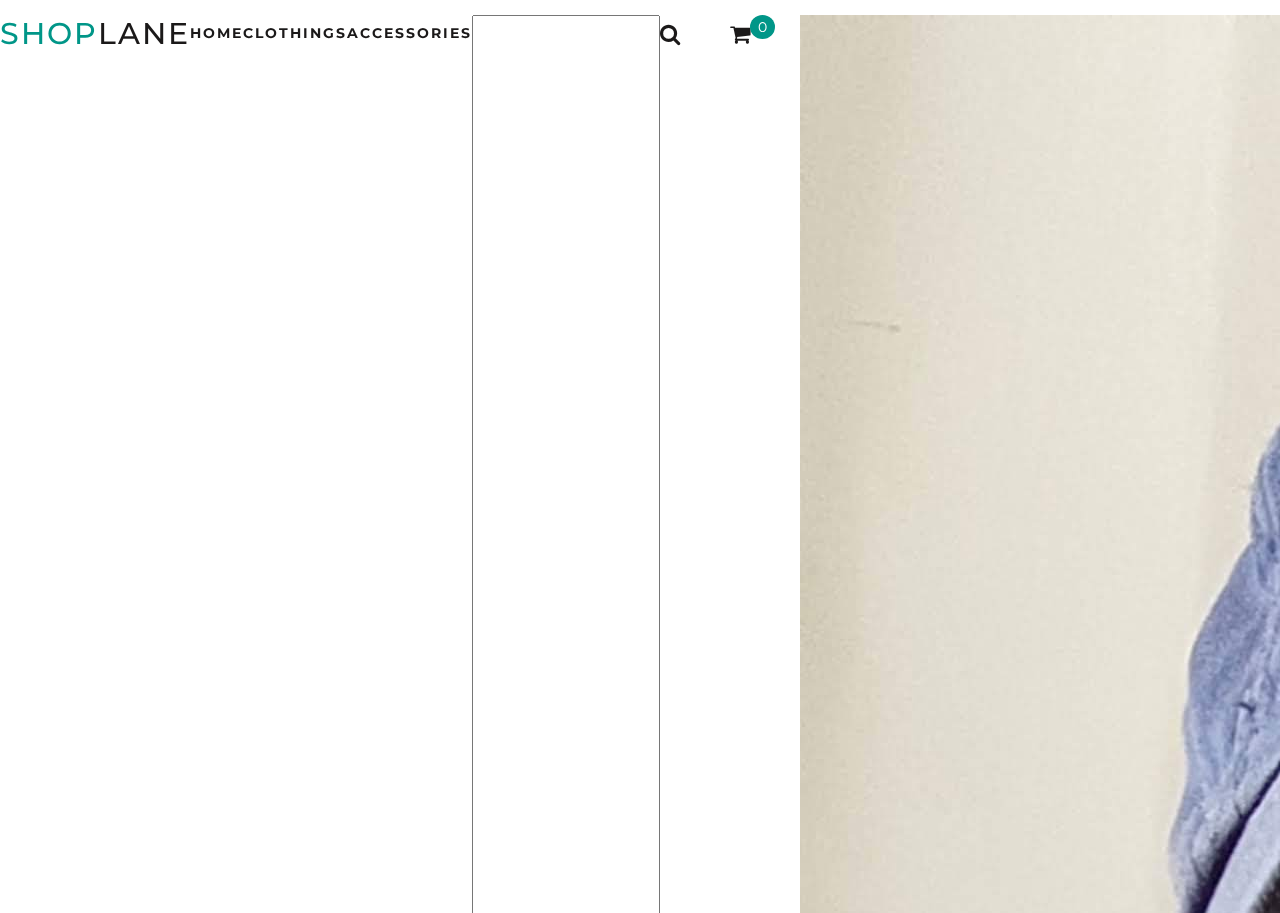
<file: checkout.html>
<!DOCTYPE html>
<html lang="en">

<head>
    <meta charset="UTF-8">
    <meta http-equiv="X-UA-Compatible" content="IE=edge">
    <meta name="viewport" content="width=device-width, initial-scale=1.0">
    <title>SHOPLANE - A Place For Shopping</title>
    <link rel="stylesheet" href="assets/css/style.css">
    <link href="https://stackpath.bootstrapcdn.com/font-awesome/4.7.0/css/font-awesome.min.css" rel="stylesheet">
    <link href="https://fonts.googleapis.com/css?family=Montserrat&amp;display=swap" rel="stylesheet">
    <script src="https://ajax.googleapis.com/ajax/libs/jquery/3.6.0/jquery.min.js"></script>
</head>

<body>
    <header>
        <a href="index.html" class="logo">
            <h4>SHOP<span>LANE</span>
            </h4>
        </a>
        <ul class="menu">
            <li class="menu-item">
                <a href="index.html">
                    Home
                </a>
            </li>
            <li class="menu-item">
                <a href="index.html#clothing">
                    clothings
                </a>
            </li>
            <li class="menu-item">
                <a href="index.html#accessories">
                    accessories
                </a>
            </li>
        </ul>
        <div class="icons">
            <input type="text" name="" id="search" placeholder="eg. polo t-shirt for men">
            <i class="fa fa-search" aria-hidden="true"></i>
            <div class="cart">
                <a href="checkout.html">
                    <i class="fa fa-shopping-cart" aria-hidden="true"></i>
                    <span id="cart-count">0</span>
                </a>
            </div>
            <img src="assets/img/user.jpg" id="user-img">
            <div class="hamburger">
                <span class="bar"></span>
                <span class="bar"></span>
                <span class="bar"></span>
            </div>
        </div>
    </header>
    <main id="cart-page">
        <h1>Checkout</h1>
        <section id="cart-container">
            <div id="checkout">
                <p>Total Items:
                    <span id="item-count"></span>
                </p>
                <div id="cart-item-container" class="cart-items"></div>
            </div>
            <div id="place-order">
                <div class="cart-card">
                    <h2>Total Amount</h2>
                    <p>
                        TotalAmount: Rs
                        <span id="total-amount"></span>
                    </p>
                    <a href="orderconfirm.html">
                        <button id="place-order-btn">Place Order</button>
                    </a>
                </div>
            </div>
        </section>
    </main>
    <footer>
        <ul id="store">
            <li>
                <h3>Online Store</h3>
            </li>
            <li><a href="index.html#clothing">Men Clothing</a></li>
            <li><a href="index.html#clothing">Women Clothing</a></li>
            <li><a href="index.html#accessories">Men Accessories</a></li>
            <li><a href="index.html#accessories">Women Accessories</a></li>
        </ul>
        <ul id="links">
            <li>
                <h3>Helpful links</h3>
            </li>
            <li><a href="#">home</a></li>
            <li><a href="#">about</a></li>
            <li><a href="#">contact</a></li>
        </ul>
        <ul id="partner">
            <li>
                <h3>patners</h3>
            </li>
            <li><a href="#">zara</a></li>
            <li><a href="#">pantaloons</a></li>
            <li><a href="#">levis</a></li>
            <li><a href="#">ucb</a></li>
            <li><a href="#">+ many more</a></li>
        </ul>
        <ul id="address">
            <li>
                <h3>address</h3>
            </li>
            <li>building 101</li>
            <li>central avenue</li>
            <li>la - 902722</li>
            <li>united states</li>
        </ul>
    </footer>
    <img src="assets/img/OKAY6Fl.png" id="project-logo" alt="EdYoda Project Logo">
    <script src="assets/javaScript/script.js"></script>
    <script src="assets/javaScript/checkout.js"></script>
</body>

</html>
</file>
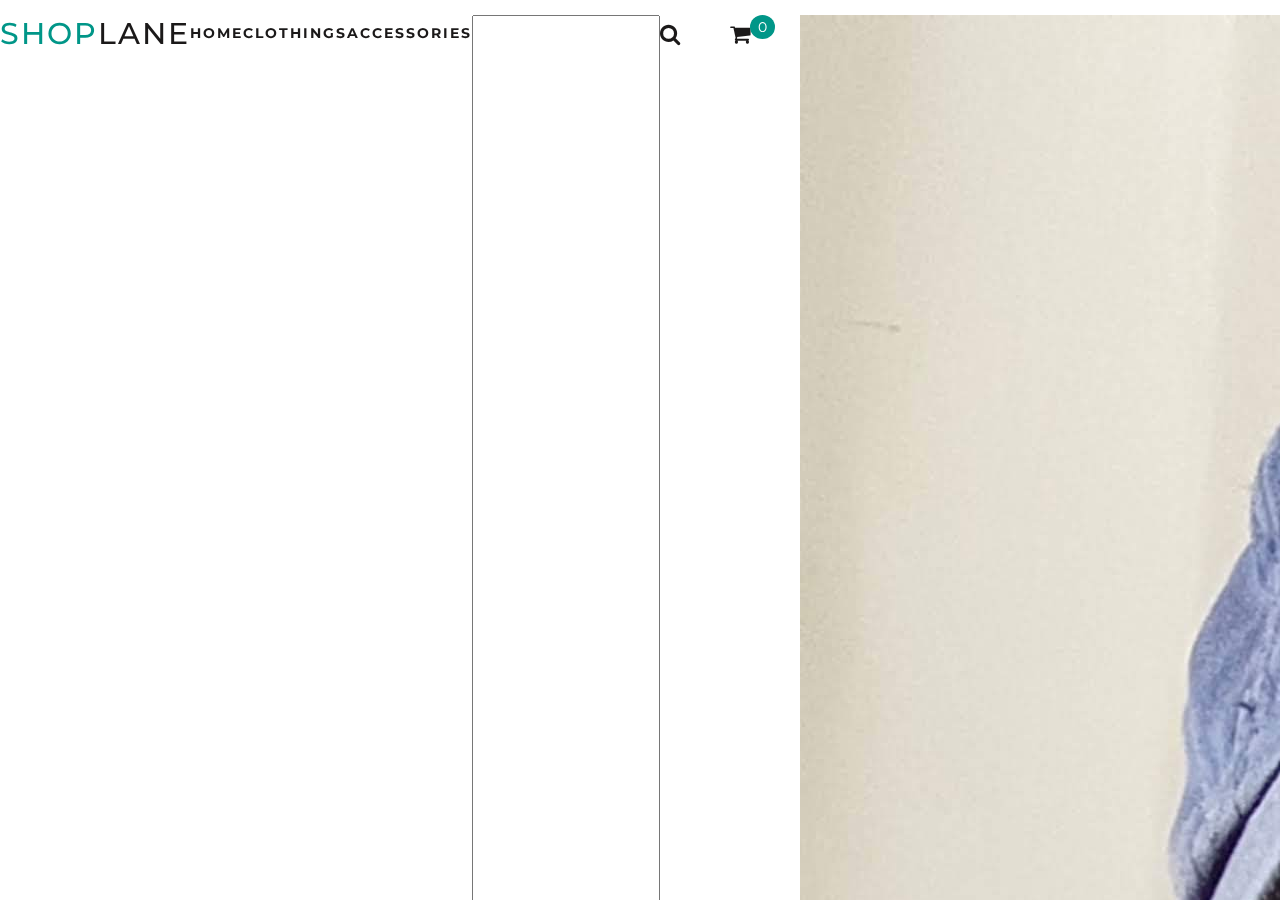
<file: product.html>
<!DOCTYPE html>
<html lang="en">

<head>
    <meta charset="UTF-8">
    <meta http-equiv="X-UA-Compatible" content="IE=edge">
    <meta name="viewport" content="width=device-width, initial-scale=1.0">
    <title>SHOPLANE - A Place For Shopping</title>
    <link rel="stylesheet" href="assets/css/style.css">
    <link href="https://stackpath.bootstrapcdn.com/font-awesome/4.7.0/css/font-awesome.min.css" rel="stylesheet">
    <link href="https://fonts.googleapis.com/css?family=Montserrat&amp;display=swap" rel="stylesheet">
    <script src="https://ajax.googleapis.com/ajax/libs/jquery/3.6.0/jquery.min.js"></script>
</head>

<body>
    <header>
        <a href="index.html" class="logo">
            <h4>SHOP<span>LANE</span>
            </h4>
        </a>
        <ul class="menu">
            <li class="menu-item">
                <a href="index.html">
                    Home
                </a>
            </li>
            <li class="menu-item">
                <a href="index.html#clothing">
                    clothings
                </a>
            </li>
            <li class="menu-item">
                <a href="index.html#accessories">
                    accessories
                </a>
            </li>
        </ul>
        <div class="icons">
            <input type="text" name="" id="search" placeholder="eg. polo t-shirt for men">
            <i class="fa fa-search" aria-hidden="true"></i>
            <div class="cart">
                <a href="checkout.html">
                    <i class="fa fa-shopping-cart" aria-hidden="true"></i>
                    <span id="cart-count">0</span>
                </a>
            </div>
            <img src="assets/img/user.jpg" id="user-img">
            <div class="hamburger">
                <span class="bar"></span>
                <span class="bar"></span>
                <span class="bar"></span>
            </div>
        </div>
    </header>
    <main id="product">
        <section id="product-image">

        </section>
        <section id="product-detail">

        </section>
    </main>

    <footer>
        <ul id="store">
            <li>
                <h3>Online Store</h3>
            </li>
            <li><a href="index.html#clothing">Men Clothing</a></li>
            <li><a href="index.html#clothing">Women Clothing</a></li>
            <li><a href="index.html#accessories">Men Accessories</a></li>
            <li><a href="index.html#accessories">Women Accessories</a></li>
        </ul>
        <ul id="links">
            <li>
                <h3>Helpful links</h3>
            </li>
            <li><a href="#">home</a></li>
            <li><a href="#">about</a></li>
            <li><a href="#">contact</a></li>
        </ul>
        <ul id="partner">
            <li>
                <h3>patners</h3>
            </li>
            <li><a href="#">zara</a></li>
            <li><a href="#">pantaloons</a></li>
            <li><a href="#">levis</a></li>
            <li><a href="#">ucb</a></li>
            <li><a href="#">+ many more</a></li>
        </ul>
        <ul id="address">
            <li>
                <h3>address</h3>
            </li>
            <li>building 101</li>
            <li>central avenue</li>
            <li>la - 902722</li>
            <li>united states</li>
        </ul>
    </footer>
    <img src="assets/img/OKAY6Fl.png" id="project-logo" alt="EdYoda Project Logo">
    <script src="assets/javaScript/script.js"></script>
    <script src="assets/javaScript/product.js"></script>
</body>

</html>
</file>
<file: assets/css/style.css>
html{
    scroll-behavior: smooth;
}
*{
    box-sizing: border-box;
    font-family: "Montserrat", sans-serif;
    margin: 0;
    padding: 0;
}
body{
    scroll-behavior: smooth;
    overflow-x: hidden;
    padding-top: 10vh;
}
header{
    width: 100%;
    display: flex;
    justify-content: space-around;
    box-shadow: 2px 4px 2px rgba(17, 16, 16, 0.5);
    padding: 15px 0;
    min-height: 8vh;
    top: 0;
    position: fixed;
    z-index: 50;
    background-color: #fff;
}
header h4{
    font-size: 30px;
    color: #009688;
    font-weight: 500;
    letter-spacing: 2px;
}
header h4 span{
    margin-left: 0;
    color: rgb(27, 25, 25);
}
.logo{
    cursor: pointer;
}
header ul{
    display: flex;
    justify-content: space-around;
    padding-top: 8px;
    width: 30%;
    list-style: none;
}
header ul li a{
    font-size: 14px;
    color: rgb(27, 25, 25);
    text-transform: uppercase;
    font-weight: 700;
    letter-spacing: 2px;
    transition: all 0.2s;
    cursor: pointer;
}
header ul li a:hover{
    color: #009688;
}
.icons{
    display: flex;
}
.icons i{
    font-size: 22px;
    padding-top: 8px;
    cursor: pointer;
    margin-right: 50px;
}

.fa-search::before {
    content: "\f002";
}
.fa-shopping-cart::before {
    content: "\f07a";
}
.fa-user-circle-o::before {
    content: "\f2be";
}
.fa{
    color: rgb(27, 25, 25);
}
.cart{
    position: relative;
}
#cart-count{
    color: #fff;
    background-color: #009688;
    border-radius: 50%;
    font-size: 14px;
    padding: 3px 8px;
    position: absolute;
    margin-left: -50px;
}
.hamburger{
    display: none;
    cursor: pointer;
    padding-top: 8px;
}
.bar{
    display: block;
    width: 25px;
    height: 3px;
    margin: 5px auto;
    -webkit-transition: all 0.3s ease-in-out;
    transition: all 0.3s ease-in-out;
    background-color: rgb(27, 25, 25);
}
@media(max-width:1024px){
    body{
        overflow-x: hidden;
    }
    .hamburger{
        display: block;
    }
    .hamburger.active .bar:nth-child(2){
        opacity: 0;
    }
    .hamburger.active .bar:nth-child(1){
        transform: translateY(8px) rotate(-45deg);
    }
    .hamburger.active .bar:nth-child(3){
        transform: translateY(-8px) rotate(45deg);
    }
    .menu{
        position: fixed;
        right: -100%;
        top: 10.4vh;
        gap: 0;
        flex-direction: column;
        justify-content: flex-start;
        background-color: #009688;
        width: 50%;
        height: 89vh;
        text-align: center;
        transition: 0.5s ease-in;
        z-index: 100;
        padding-top: 8px;
    }
    .menu-item{        
        margin-top: 100px;
    }
    .menu-item a:hover{
        color: #fff;
    }
    .menu.active{
        right: 0;
    }
}
@media screen and (max-width:425px){
    body{
        overflow-x: hidden;
    }
    header h4{
        font-size: 24px;
    }
    .icons i{
        padding-top: 6px;
        font-size: 20px;
        margin-right: 20px;
    }
    .cart{
        margin-right: 15px;
    }
    #cart-count{
        margin-left: -22px;
    }
    .hamburger{
        padding-top: 2px;
    }
}
@media screen and (max-width: 320px){
    header h4 {
      font-size: 20px;
    }
    .icons i {
      padding-top: 4px;
      font-size: 16px;
      margin-right: 15px;
    }
    .hamburger {
      padding-top: 0px;
    }
}
.slick-slider{
    width: 100%;
}
#features{
    display: flex;
    justify-content: space-around;
}
.feature-container{
    width: 200px;
    height: 200px;
    position: relative;
    display: flex;
    justify-content: center;
}
.feature-circle{
    cursor: pointer;
    padding: 15px;
    width: 90px;
    height: 90px;
    border-radius: 50%;
    background-color: #009688;
    animation: animate 3s linear infinite;
    position: absolute;
    top: 50%;
    left: 50%;
    transform: translate(-50%, -50%);
}
@keyframes animate{
    0% {
        box-shadow: 0 0 0 0 rgba(0, 150, 136, 0.7), 0 0 0 0 rgba(0, 150, 136, 0.7);
      }
      40% {
        box-shadow: 0 0 0 50px rgba(0, 150, 136, 0), 0 0 0 0 rgba(0, 150, 136, 0.7);
      }
      80% {
        box-shadow: 0 0 0 50px rgba(0, 150, 136, 0), 0 0 0 30px rgba(0, 150, 136, 0);
      }
      100% {
        box-shadow: 0 0 0 0 rgba(0, 150, 136, 0), 0 0 0 30px rgba(0, 150, 136, 0);
      }
}
.feature-circle img{
    width: 40px;
    height: 38px;
    position: absolute;
    top: 50%;
    left: 50%;
    transform: translate(-50%, -50%);
}
.feature-container h4{
    color: rgb(27, 25, 25);
    position: absolute;
    top: 80%;
}
@media screen and (max-width: 425px) {
    #features {
      flex-wrap: wrap;
    }
    .feature-circle {
      cursor: pointer;
      padding: 15px;
      width: 60px;
      height: 60px;
    }
    .feature-circle img {
      width: 35px;
      height: 33px;
    }
    .feature-container {
      width: 50%;
    }
    .feature-container h4 {
      font-size: 13px;
    }
    @keyframes animate {
      0% {
        box-shadow: 0 0 0 0 rgba(0, 150, 136, 0.7), 0 0 0 0 rgba(0, 150, 136, 0.7);
      }
      40% {
        box-shadow: 0 0 0 30px rgba(0, 150, 136, 0),
          0 0 0 0 rgba(0, 150, 136, 0.7);
      }
      80% {
        box-shadow: 0 0 0 30px rgba(0, 150, 136, 0),
          0 0 0 15px rgba(0, 150, 136, 0);
      }
      100% {
        box-shadow: 0 0 0 0 rgba(0, 150, 136, 0), 0 0 0 15px rgba(0, 150, 136, 0);
      }
    }
  }
section{
    width: 100%;
}
.section-heading{
    margin-top: 100px;
    margin-left: 70px;
    color: rgb(27, 25, 25);
}
.card-container{
    display: flex;
    justify-content: center;
    flex-wrap: wrap;
    margin: 0 4%;
}
.card{
    width: 15%;
    min-width: 200px;
    margin: 30px 10px;
    cursor: pointer;
    background-color: #fff;
    box-shadow: 0 2px 10px rgba(0, 0, 0, 0.3);
}
a{
    text-decoration: none;
}
.card img{
    width: 100%;
}
.details{
    padding-left: 10px;
    margin: 10px auto;
}
.details h3{
    text-align: left;
    font-size: 16px;
    font-weight: 400;
    letter-spacing: 0.5px;
    color: rgb(27, 25, 25);
}
.details h4{
    margin-top: 10px;
    text-align: left;
    font-size: 12px;
    color: rgb(110, 110, 110);
}
.details h5{
    margin-top: 10px;
    text-align: left;
    font-size: 15px;
    letter-spacing: 2px;
    color: #009688;
}
.card:hover{
    box-shadow: 0 2px 10px rgba(0, 0, 0, 0.7);
}
footer{
    background-color: black;
    height: auto;
    padding: 30px;
    display: flex;
    flex-direction: row;
    justify-content: space-around;
}
footer ul li{
    list-style: none;
    text-transform: uppercase;
    cursor: pointer;
    padding-bottom: 5px;
}
footer ul li h3{
    text-decoration: none;
    color: #dcdcdc;
    font-size: 16px;
    margin-bottom: 10px;
    cursor: pointer;
}
footer ul li:first-of-type{
    padding-bottom: 0;
}
footer ul li a, footer ul li{
    text-decoration: none;
    color: #b8b8b8;
    font-size: 12px;
}
footer ul li a:hover, footer ul li:hover{
    color: #009688;
}
@media screen and (max-width:600px){
    footer{
        flex-wrap: wrap;
    }
    footer ul{
        width: 50%;
        margin-bottom: 50px;
    }
}
@media screen and (max-width:375px) {
    footer ul{
        width: 100%;
        margin-bottom: 30px;
    }
}
#product{
    max-width: 1200px;
    margin: 0 auto;
    padding: 15px;
    display: flex;
    flex-wrap: wrap;
}
#product-image{
    width: 40%;
}
#product-detail{
    width: 60%;
    margin-top: 40px;
    padding-left: 30px;
}
#product-image img{
    width: 100%;
    margin-top: 50px;
}
#product-description{
    margin-bottom: 40px;
}
#product-description h1{
    font-weight: 300;
    font-size: 44px;
    letter-spacing: -2px;
}
#product-description h4{
    margin-top: 20px;
    font-weight: 200;
    font-size: 20px;
    letter-spacing: 1px;
    color: rgb(27, 25, 25);
}
#product-description h3{
    margin-top: 20px;
    font-weight: 200;
    font-size: 20px;
    letter-spacing: 1px;
    color: rgb(27, 25, 25);
}
#product-description h3 span{
    color: #009688;
    font-weight: bold;
}
#product-description p{
    margin-top: 20px;
    font-size: 16px;
    font-weight: 300;
    color: #86939e;
}
#preview-image{
    display: flex;
    flex-wrap: wrap;
    justify-content: left;
    margin-top: 20px;
}
#preview-image img {
    margin: 5px;
    width: 15%;
    height: 30%;
    cursor: pointer;
    padding: 4px;
    border-radius: 6px;
}
.active{
    border: 2px solid #009688;
}
#btn button {
    font-size: 16px;
    font-weight: bold;
    color: #fff;
    padding: 10px 20px;
    letter-spacing: 2px;
    background-color: #009688;
    border: none;
    border-radius: 4px;
    cursor: pointer;
    box-shadow: 0 2px 10px rgba(0, 0, 0, 0.5);
}
#btn button:hover{
    box-shadow: 0 2px 10px rgba(0, 0, 0, 0.7);
}

@media screen and (max-width:600px){
    #product{
        flex-direction: column;
    }
    #product-image{
        width: 100%;
    }
    #product-detail{
        width: 100%;
    }
}
#cart-page{
    margin: 4% 6%;
}
#cart-page h1{
    font-weight: 300;
    font-size: 40px;
    letter-spacing: -2px;
}
#cart-container{
    width: 100%;
    display: flex;
    /* flex-wrap: wrap; */
}
#checkout{
    width: 52%;
    margin-top: 60px;
}
#checkout p{
    color: rgb(27, 25, 25);
    letter-spacing: 1px;
    font-size: 20px;
}
.item{
    display: flex;
    width: 600px;
    margin-top: 25px;
    border-radius: 4px;
    padding: 15px;
    cursor: pointer;
    box-shadow: 0 2px 10px rgba(0, 0, 0, 0.4);
}
.item img{
    width: 80px;
    height: 100px;
    border-radius: 4px;
}
.detail{
    padding-left: 15px;
}
.detail p{
    font-size: 16px;
    margin-top: 8px;
}
#place-order{
    width: 45%;
    margin-top: 60px;
}
.cart-card{
    margin-top: 50px;
    width: 450px;
    border-radius: 4px;
    margin-left: 50px;
    cursor: pointer;
    padding: 15px;
    box-shadow: 0 2px 10px rgba(0, 0, 0, 0.4);
}
.cart-card h2{
    letter-spacing: 2px;
    font-weight: 200;
}
.cart-card p {
    margin-top: 20px;
    font-size: 16px;
    letter-spacing: 2px;
    font-weight: 200;
}
.cart-card p span{
    font-weight: bold;
    font-size: 20px;
}
.cart-card button {
    font-size: 16px;
    margin-top: 50px;
    font-weight: 300;
    color: #fff;
    padding: 10px 20px;
    letter-spacing: 2px;
    background-color: #009688;
    border: none;
    border-radius: 4px;
    cursor: pointer;
    box-shadow: 0 2px 10px rgba(0, 0, 0, 0.5);
}
.cart-card button:hover {
    box-shadow: 0 2px 10px rgba(0, 0, 0, 0.7);
}
@media screen and (max-width: 1024px){
    .cart-card {
    width: 350px;
    margin-top: 50px;
    margin-left: 50px;
    }
    .item{
        width: 450px;
    }
}
@media screen and (max-width: 910px){
    #cart-container{
        flex-direction: column;
        width: 100%;
        margin-top: 60px;
    }
    .cart-card {
        width: 100%;
        margin:0;
    }
    #checkout{
        width: 100%;
    }
    .cart-items{
        width: 100%;
    }
    .item{
        width: 100%;
    }
    #place-order{
        width: 100%;
        margin-top: 60px;
    }
}
.order-confirm{
    margin-top: 60px;
    margin-bottom: 60px;
    text-align: center;
}
.order-confirm img{
    height: 300px;
}
.order-confirm p{
    margin-top: 10px;
}
</file>
